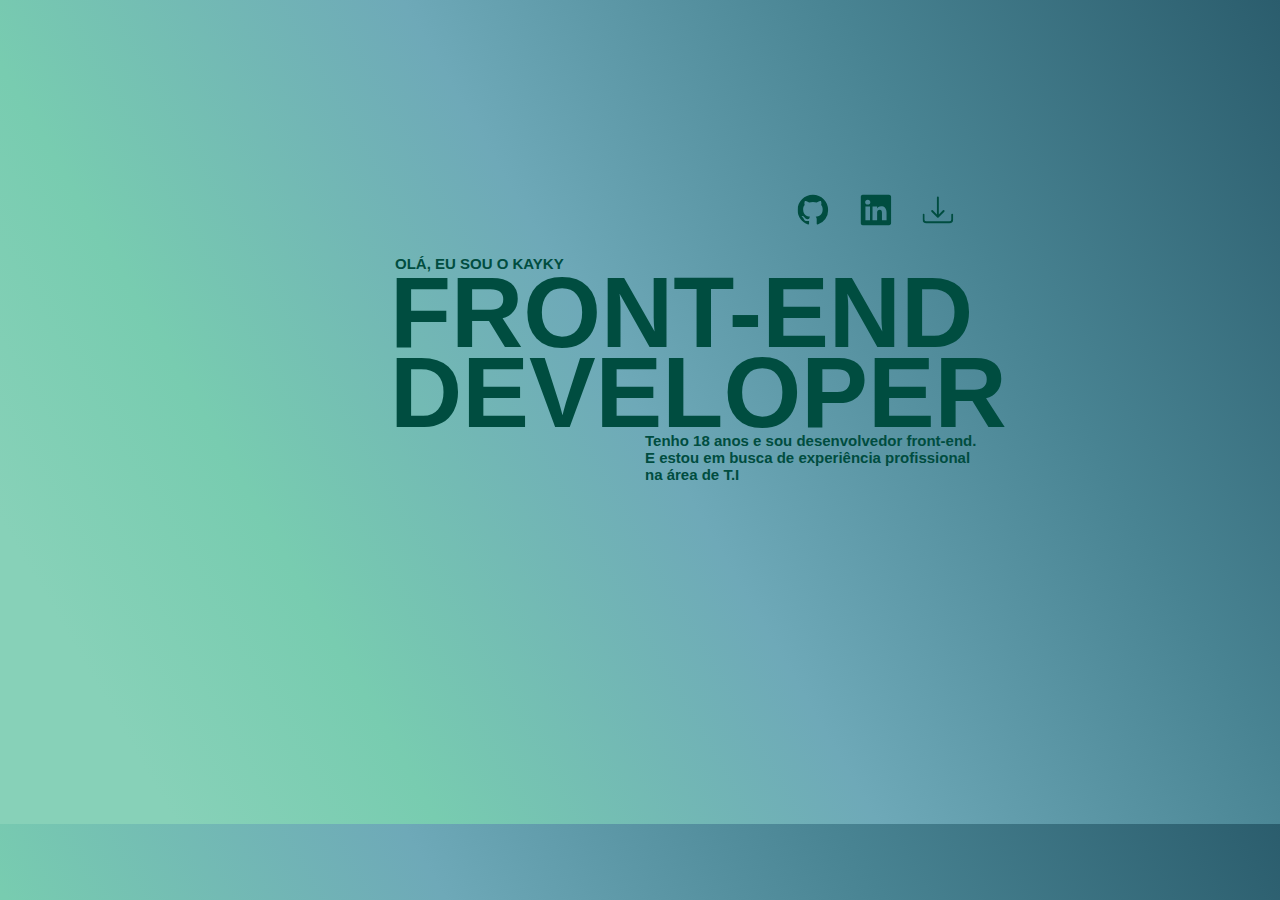
<file: index.html>
<!DOCTYPE html>
<html lang="pt-BR">
  <head>
    <meta charset="UTF-8" />
    <meta name="viewport" content="width=device-width, inicial-scale=1.0" />
    <title>Apresentação</title>
    <link rel="stylesheet" href="/style/portstyle.css " />
  </head>
  <body>
    <!--Inicío botão-->
    <div class="card">
      <!--Botão GitHub-->
      <a class="social-link1" href="https://github.com/Kayky1805">
        <svg
          xmlns="http://www.w3.org/2000/svg"
          width="16"
          height="16"
          fill="currentColor"
          class="bi bi-github"
          viewBox="0 0 16 16"
        >
          <path
            d="M8 0C3.58 0 0 3.58 0 8c0 3.54 2.29 6.53 5.47 7.59.4.07.55-.17.55-.38 0-.19-.01-.82-.01-1.49-2.01.37-2.53-.49-2.69-.94-.09-.23-.48-.94-.82-1.13-.28-.15-.68-.52-.01-.53.63-.01 1.08.58 1.23.82.72 1.21 1.87.87 2.33.66.07-.52.28-.87.51-1.07-1.78-.2-3.64-.89-3.64-3.95 0-.87.31-1.59.82-2.15-.08-.2-.36-1.02.08-2.12 0 0 .67-.21 2.2.82.64-.18 1.32-.27 2-.27s1.36.09 2 .27c1.53-1.04 2.2-.82 2.2-.82.44 1.1.16 1.92.08 2.12.51.56.82 1.27.82 2.15 0 3.07-1.87 3.75-3.65 3.95.29.25.54.73.54 1.48 0 1.07-.01 1.93-.01 2.2 0 .21.15.46.55.38A8.01 8.01 0 0 0 16 8c0-4.42-3.58-8-8-8"
          />
        </svg>
      </a>
      <!--Botão LinkedIn-->
      <a
        class="social-link2"
        href="https://www.linkedin.com/in/kayky-paiva-12b98026b/"
      >
        <svg
          xmlns="http://www.w3.org/2000/svg"
          width="16"
          height="16"
          fill="currentColor"
          class="bi bi-linkedin"
          viewBox="0 0 16 16"
        >
          <path
            d="M0 1.146C0 .513.526 0 1.175 0h13.65C15.474 0 16 .513 16 1.146v13.708c0 .633-.526 1.146-1.175 1.146H1.175C.526 16 0 15.487 0 14.854zm4.943 12.248V6.169H2.542v7.225zm-1.2-8.212c.837 0 1.358-.554 1.358-1.248-.015-.709-.52-1.248-1.342-1.248S2.4 3.226 2.4 3.934c0 .694.521 1.248 1.327 1.248zm4.908 8.212V9.359c0-.216.016-.432.08-.586.173-.431.568-.878 1.232-.878.869 0 1.216.662 1.216 1.634v3.865h2.401V9.25c0-2.22-1.184-3.252-2.764-3.252-1.274 0-1.845.7-2.165 1.193v.025h-.016l.016-.025V6.169h-2.4c.03.678 0 7.225 0 7.225z"
          />
        </svg>
      </a>
      <!--Download currículo-->
      <a
        class="social-link3"
        href="https://drive.usercontent.google.com/u/0/uc?id=1g9kprSVZLUK1aaJNcpeN_pC0gEEzcQIF&export=download"
      >
        <svg
          xmlns="http://www.w3.org/2000/svg"
          width="16"
          height="16"
          fill="currentColor"
          class="bi bi-download"
          viewBox="0 0 16 16"
        >
          <path
            d="M.5 9.9a.5.5 0 0 1 .5.5v2.5a1 1 0 0 0 1 1h12a1 1 0 0 0 1-1v-2.5a.5.5 0 0 1 1 0v2.5a2 2 0 0 1-2 2H2a2 2 0 0 1-2-2v-2.5a.5.5 0 0 1 .5-.5"
          />
          <path
            d="M7.646 11.854a.5.5 0 0 0 .708 0l3-3a.5.5 0 0 0-.708-.708L8.5 10.293V1.5a.5.5 0 0 0-1 0v8.793L5.354 8.146a.5.5 0 1 0-.708.708z"
          />
        </svg>
      </a>
    </div>
    <!--Fim botão-->
    <p class="nome">OLÁ, EU SOU O KAYKY</p>
    <p class="f">
      <span>FRONT-END</span>
      <span>DEVELOPER</span>
    </p>
    <p class="ap">
      Tenho 18 anos e sou desenvolvedor front-end.<br />E estou em busca de
      experiência profissional<br />
      na área de T.I
    </p>
  </body>
</html>
</file>
<file: style/portstyle.css>
@charset "UTF-8";
body {
  background: linear-gradient(60deg, #87d1b8 10%, #78ccb0 25%, #6ea9b8 50%, #488392 75%, #2b5d6d 100%);
  height: 71.6vh;
  margin: 0;
  font-family: "Bebas Neue", sans-serif;
}

p {
  color: #004d40;
}

p.nome {
  justify-content: center;
  font-weight: bolder;
  margin-bottom: 0%;
  margin-left: 395px;
  font-size: 15px;
  margin-bottom: 0%;
}

p.f {
  justify-content: center;
  font-weight: bolder;
  margin-bottom: 0%;
  margin-left: 390px;
  margin-top: 0%;
  margin-bottom: 0%;
  font-size: 100px;
  line-height: 80px;
}

p.f span {
  display: block;
}

p.ap {
  font-size: 15px;
  font-weight: 600;
  margin-top: 0%;
  margin-left: 645px;
}

.container {
  justify-content: center;
}

.card {
  position: relative;
  margin-top: 180px;
  margin-left: 782px;
  display: flex;
  height: 60px;
  width: 250px;
}

.card svg {
  position: absolute;
  display: flex;
  width: 70%;
  height: 100%;
  font-size: 24px;
  font-weight: 700;
  opacity: 1;
  transition: opacity 0.25s;
  z-index: 2;
  padding: 0.25rem;
  cursor: pointer;
}

.card .social-link1 {
  position: relative;
  display: flex;
  align-items: center;
  justify-content: center;
  width: 25%;
  color: #004d40;
  font-size: 24px;
  text-decoration: none;
  transition: 0.25s;
  border-radius: 50px;
}

.card .social-link2 {
  position: relative;
  display: flex;
  align-items: center;
  justify-content: center;
  width: 25%;
  color: #004d40;
  font-size: 24px;
  text-decoration: none;
  transition: 0.25s;
  border-radius: 50px;
}

.card .social-link3 {
  position: relative;
  display: flex;
  align-items: center;
  justify-content: center;
  width: 25%;
  color: #004d40;
  font-size: 24px;
  text-decoration: none;
  transition: 0.25s;
  border-radius: 50px;
}

.card .social-link4 {
  position: relative;
  display: flex;
  align-items: center;
  justify-content: center;
  width: 25%;
  color: #004d40;
  font-size: 24px;
  text-decoration: none;
  transition: 0.25s;
  border-radius: 50px;
}

.card svg {
  transform: scale(0.7);
}

.card .social-link1:hover {
  background-color: #85c985;
  animation: bounce_613 0.6s linear;
}

.card .social-link2:hover {
  background-color: #85c985;
  animation: bounce_613 0.6s linear;
}

.card .social-link3:hover {
  background-color: #85c985;
  animation: bounce_613 0.6s linear;
}

/* Desabilitar seleção de texto */
p.nome,
p.f,
p.ap {
  user-select: none;
  -webkit-user-select: none; /* Safari */
  -moz-user-select: none; /* Firefox */
  -ms-user-select: none; /* Internet Explorer/Edge */
}

@keyframes bounce_613 {
  20% {
    transform: scale(1);
  }
  40% {
    transform: scale(0.8);
  }
  60% {
    transform: scale(1);
  }
  80% {
    transform: scale(1);
  }
}
@media (max-width: 480px) {
  body {
    margin: 0;
    width: 100%;
    height: 100vh;
    background: linear-gradient(180deg, #96f1d3 0%, #78ccb0 25%, #6ea9b8 50%, #488392 75%, #2b5d6d 100%);
    background-size: cover;
    background-attachment: fixed;
  }
  p.nome {
    margin-left: 87px;
    font-size: 14px;
  }
  p.f {
    margin-left: 85px;
    font-size: 40px;
    line-height: 45px;
  }
  p.ap {
    margin-left: 170px;
    font-size: 10px;
  }
  .card {
    margin-top: 250px;
    margin-left: 255px;
    width: 100px;
    height: 40px;
  }
  .card svg {
    width: 23px;
  }
  .card .social-link1,
  .card .social-link2,
  .card .social-link3,
  .card .social-link4 {
    font-size: 14px;
  }
}/*# sourceMappingURL=portstyle.css.map */
</file>
